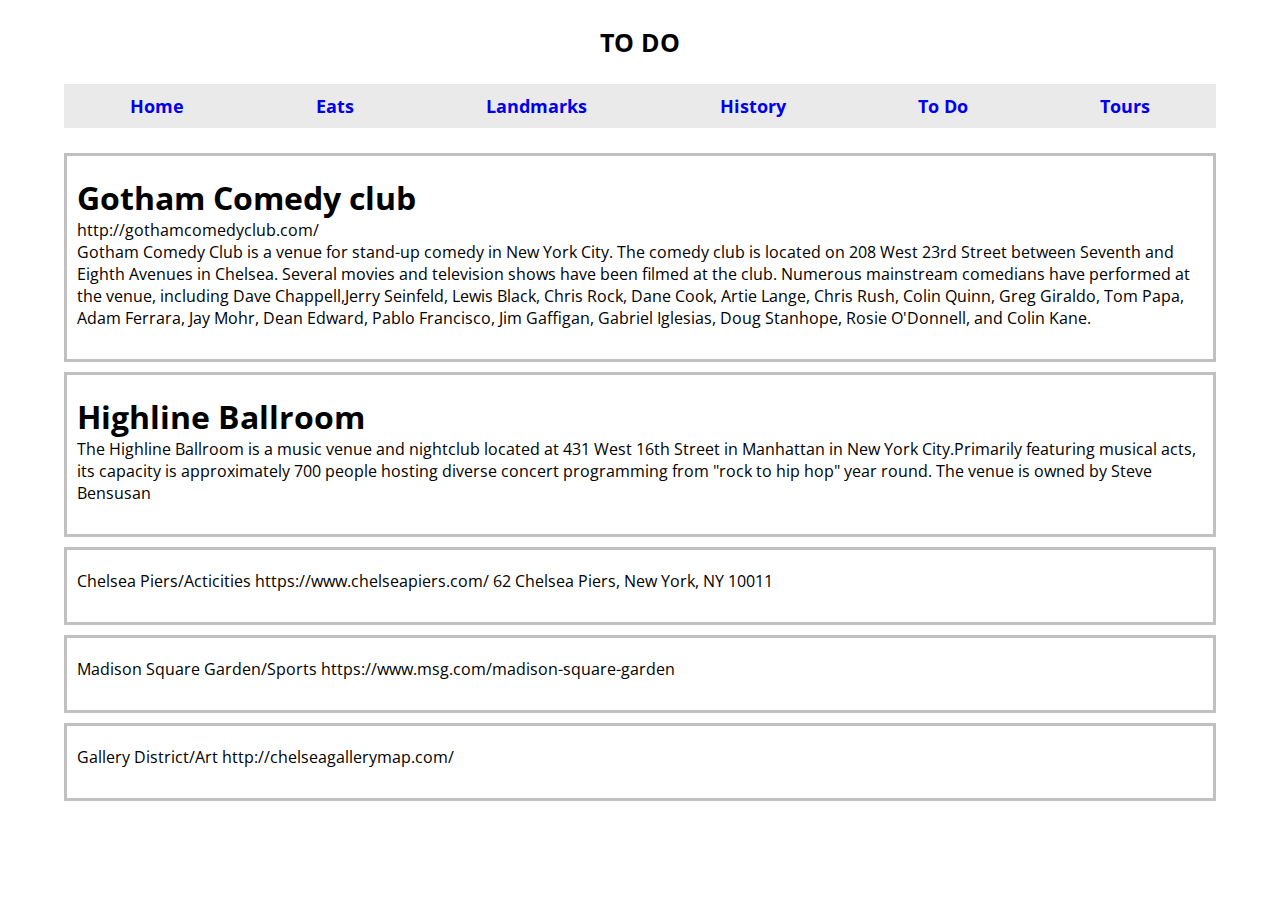
<file: do.html>
<!DOCTYPE html>
<html lang="en">
<head>
    <meta charset="UTF-8">
    <meta name="viewport" content="width=device-width, initial-scale=1.0">
    <meta http-equiv="X-UA-Compatible" content="ie=edge">
    <link rel="stylesheet" href="css/style.css" type="text/css" />
    <link href="https://fonts.googleapis.com/css?family=Open+Sans|Raleway" 
    rel="stylesheet">
    <title>Things to do in Chelsea !!!</title>
</head>

<body>
  <header>TO DO</header> 
  <nav>
        <ul>
        <li><a href="index.html">Home</a></li>
        <li><a href="eat.html">Eats</a></li>
        <li><a href="landmark.html">Landmarks</a></li>
        <li><a href="history.html">History</a></li>
        <li><a href="do.html">To Do</a></li>
        <li><a href="tours.html">Tours</a></li>
       </ul> 
    </nav>
 <section>
    <h1>Gotham Comedy club</h1>
http://gothamcomedyclub.com/
<p>
    Gotham Comedy Club is a venue for stand-up comedy in New York City. The comedy club is located on 208 West 23rd Street between Seventh and Eighth Avenues in Chelsea.
Several movies and television shows have been filmed at the club. Numerous mainstream comedians have performed at the venue, including Dave Chappell,Jerry Seinfeld, Lewis Black, Chris Rock, Dane Cook, Artie Lange, Chris Rush, Colin Quinn, Greg Giraldo, Tom Papa, Adam Ferrara, Jay Mohr, Dean Edward, Pablo Francisco, Jim Gaffigan, Gabriel Iglesias, Doug Stanhope, Rosie O'Donnell, and Colin Kane.
</p>
</section>

<section>
<h1>Highline Ballroom</h1>
<p>The Highline Ballroom is a music venue and nightclub located at 431 West 16th Street in Manhattan in New York City.Primarily featuring musical acts, its capacity is approximately 700 people hosting diverse concert programming from "rock to hip hop" year round.

The venue is owned by Steve Bensusan</p>
</section>

<section>
<p>Chelsea Piers/Acticities
https://www.chelseapiers.com/
62 Chelsea Piers, New York, NY 10011</p>
</section>

<section>
<p>Madison Square Garden/Sports
https://www.msg.com/madison-square-garden</p>
</section>

<section>
<p>Gallery District/Art
http://chelseagallerymap.com/</p>
</section>
</body>
</html>
</file>
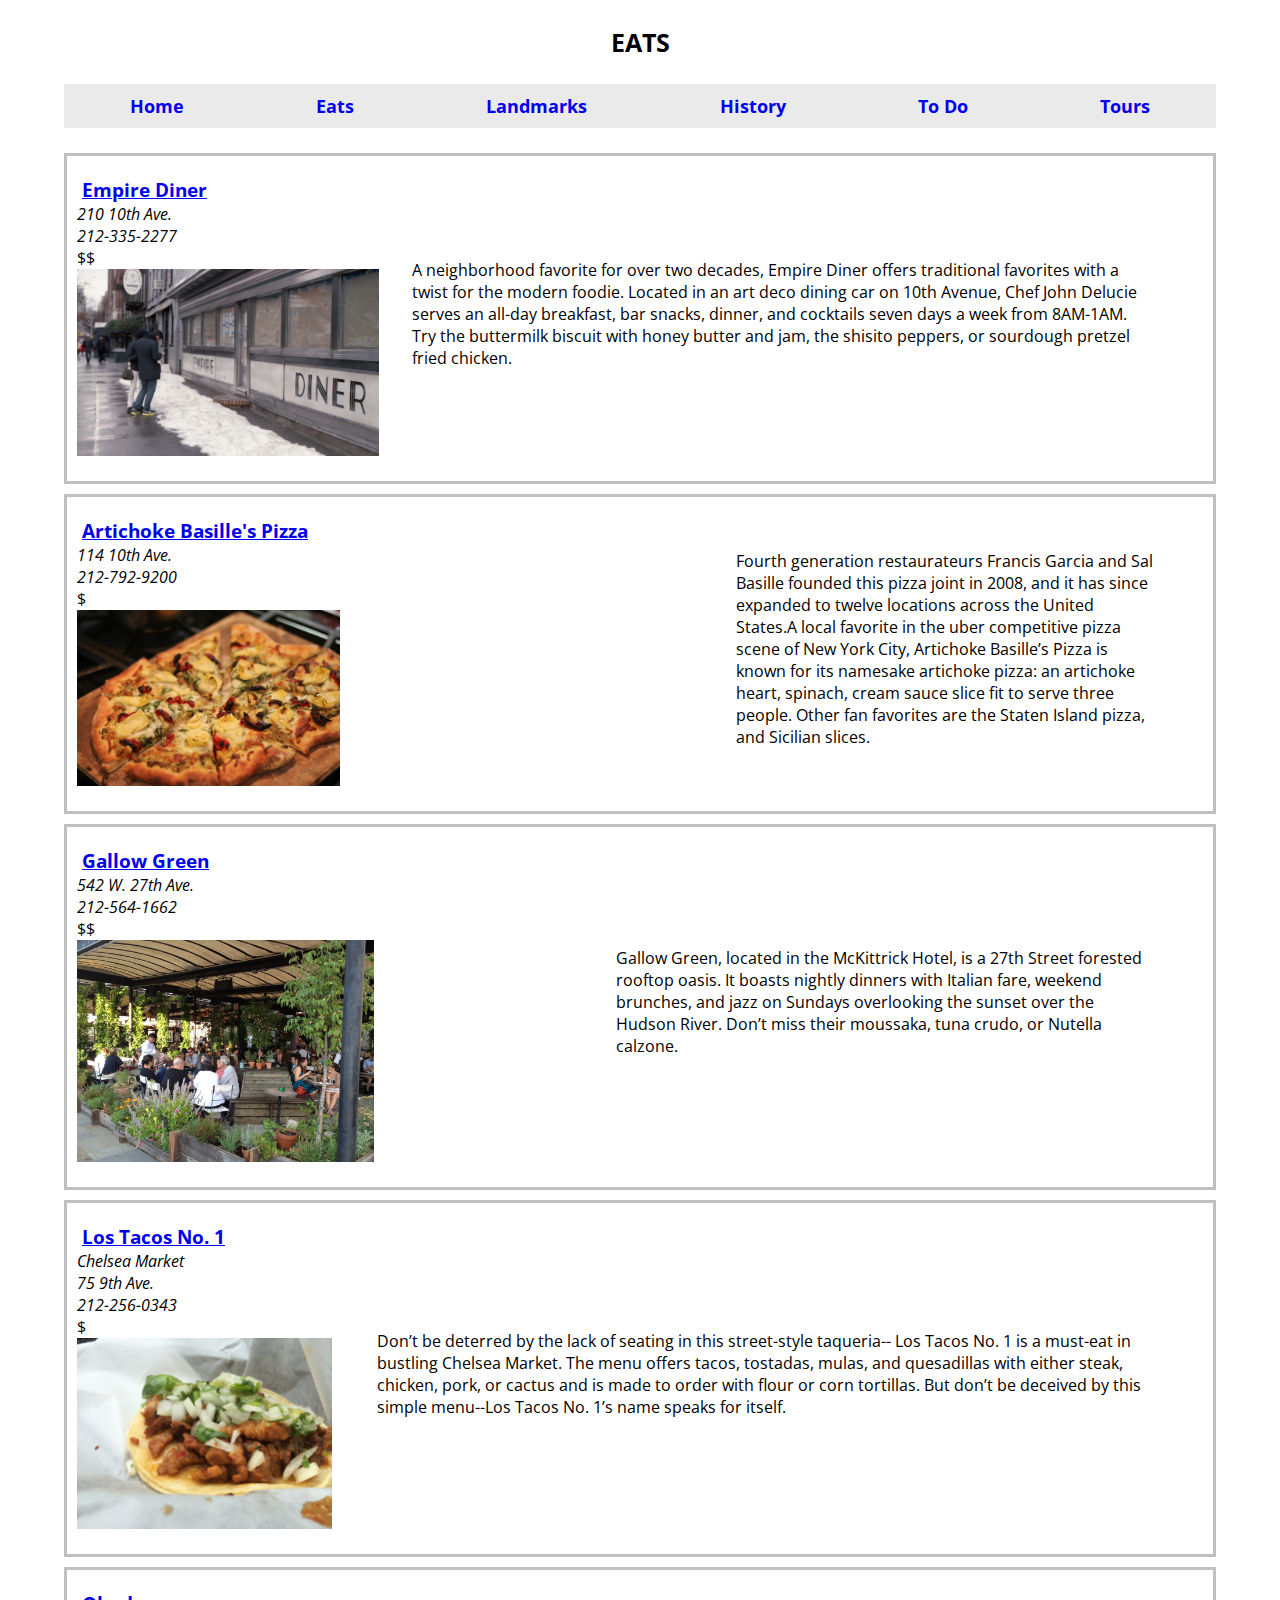
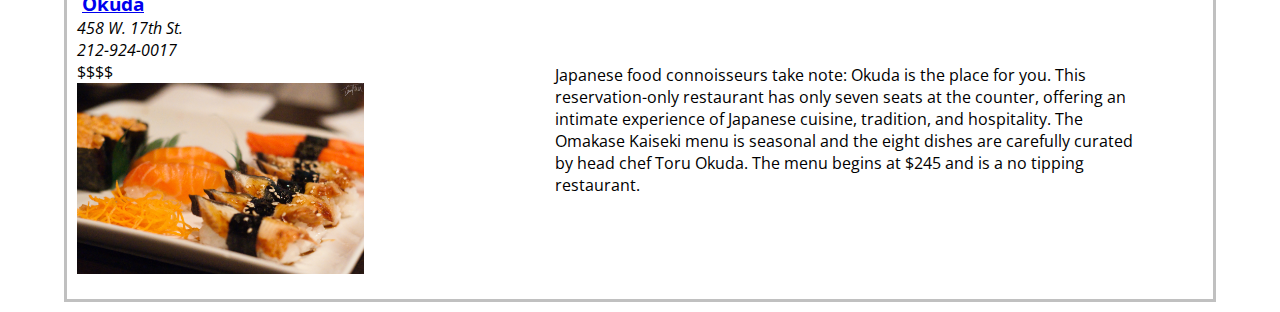
<file: eat.html>
<!DOCTYPE html>
<html lang="en">
<head>
    <meta charset="UTF-8">
    <meta name="viewport" content="width=device-width, initial-scale=1.0">
    <meta http-equiv="X-UA-Compatible" content="ie=edge">
    <link rel="stylesheet" href="css/style.css" type="text/css" />
    <link href="https://fonts.googleapis.com/css?family=Open+Sans|Raleway"
    rel="stylesheet">
    <title>Eat</title>
</head>

<body>

    <header>EATS</header>
 <nav>
        <ul>
        <li><a href="index.html">Home</a></li>
        <li><a href="eat.html">Eats</a></li>
        <li><a href="landmark.html">Landmarks</a></li>
        <li><a href="history.html">History</a></li>
        <li><a href="do.html">To Do</a></li>
        <li><a href="tours.html">Tours</a></li>
       </ul> 
</nav>       
<section class="flex-container">
<div>
<h2><a href="http://www.empire-diner.com" target="_blank"> Empire Diner</a></h2>
<em>210 10th Ave.  <br>
212-335-2277 </em><br>
$$<br>
<a href="https://flic.kr/p/9xTXzN">
<img src="images/eat/empirediner.jpg" alt="empire diner facade" id="imgeat1">
</a>
</div>
<div class="align">
<p>  A neighborhood favorite for over two decades, Empire Diner offers 
traditional favorites with a twist for the modern foodie. 
Located in an art deco dining car on 10th Avenue, 
Chef John Delucie serves an all-day breakfast, bar snacks, dinner, and cocktails
seven days a week from 8AM-1AM. Try the buttermilk biscuit with honey butter 
and jam, the shisito peppers, or sourdough pretzel fried chicken.  </p>
</div>
</section>

<section class="flex-container">
<div> 
<h2><a href="https://artichokepizza.com/" target="_blank"> Artichoke Basille's Pizza</a></h2>
<em>114 10th Ave. <br>
212-792-9200</em><br>
$<br>
<a href="https://flic.kr/p/b6oiGa">
<img src="images/eat/artichoke.jpg" alt="artichoke pizza" id="imgeat2">
</a>
</div>
<div class="align">
<p>Fourth generation restaurateurs Francis Garcia and Sal Basille founded 
this pizza joint in 2008, and it has since expanded to twelve locations across
the United States.A local favorite in the uber competitive pizza scene
of New York City, Artichoke Basille’s Pizza is known for its namesake 
artichoke pizza: an artichoke heart, spinach, cream sauce slice fit to serve 
three people. Other fan favorites are the Staten Island pizza,
and Sicilian slices. </p>
</div>
</section>

<section class="flex-container">
<div>
<h2><a href="https://mckittrickhotel.com/gallow-green/" target="_blank"> Gallow Green</a></h2>
<em>542 W. 27th Ave. <br>
212-564-1662</em><br>
$$<br>
<a href="https://flic.kr/p/cUmKEU">
<img src="images/eat/gallow2.jpg" alt= "leafy restaurant" id="imgeat3" >
</a>
</div>
<div class="align">
<p>Gallow Green, located in the McKittrick Hotel, is a 27th Street forested 
rooftop oasis. It boasts nightly dinners with Italian fare, weekend brunches,
and jazz on Sundays overlooking the sunset over the Hudson River. 
Don’t miss their moussaka, tuna crudo, or Nutella calzone. </p>
</div>
</section>

<section class="flex-container">
<div>
<h2><a href="https://www.lostacos1.com/" target="_blank">Los Tacos No. 1</a></h2>
<em>Chelsea Market <br>
75 9th Ave. <br>
212-256-0343</em><br>
$<br>
<a href="https://flic.kr/p/noyAiK">
<img src="images/eat/taco.jpg" alt="taco image" id="imgeat4">
</a>
</div>
<div class="align">
<p>Don’t be deterred by the lack of seating in this street-style taqueria--
Los Tacos No. 1 is a must-eat in bustling Chelsea Market. 
The menu offers tacos, tostadas, mulas, and quesadillas with either steak, 
chicken, pork, or cactus and is made to order with flour or corn tortillas. 
But don’t be deceived by this simple menu--Los Tacos No. 1’s name speaks for itself. </p>
</div>
</section>

<section class="flex-container">
<div>
<h2><a href="https://www.okuda.nyc/" target="_blank">Okuda</a></h2> 
<em>458 W. 17th St. <br>
212-924-0017</em> <br>
$$$$<br>
<a href="https://flic.kr/p/7yEP9a">
<img src="images/eat/okuda.jpg" alt="sushi photo" id="imgeat5" >
    </a>
</div>    
<div class="align">
<p>Japanese food connoisseurs take note: Okuda is the place for you. 
This reservation-only restaurant has only seven seats at the counter, 
offering an intimate experience of Japanese cuisine, tradition, and hospitality.
The Omakase Kaiseki menu is seasonal and the eight dishes are carefully curated
by head chef Toru Okuda. The menu begins at $245 and is a no tipping restaurant. </p>
</div>
</section>

    
</body>
</html>
</file>
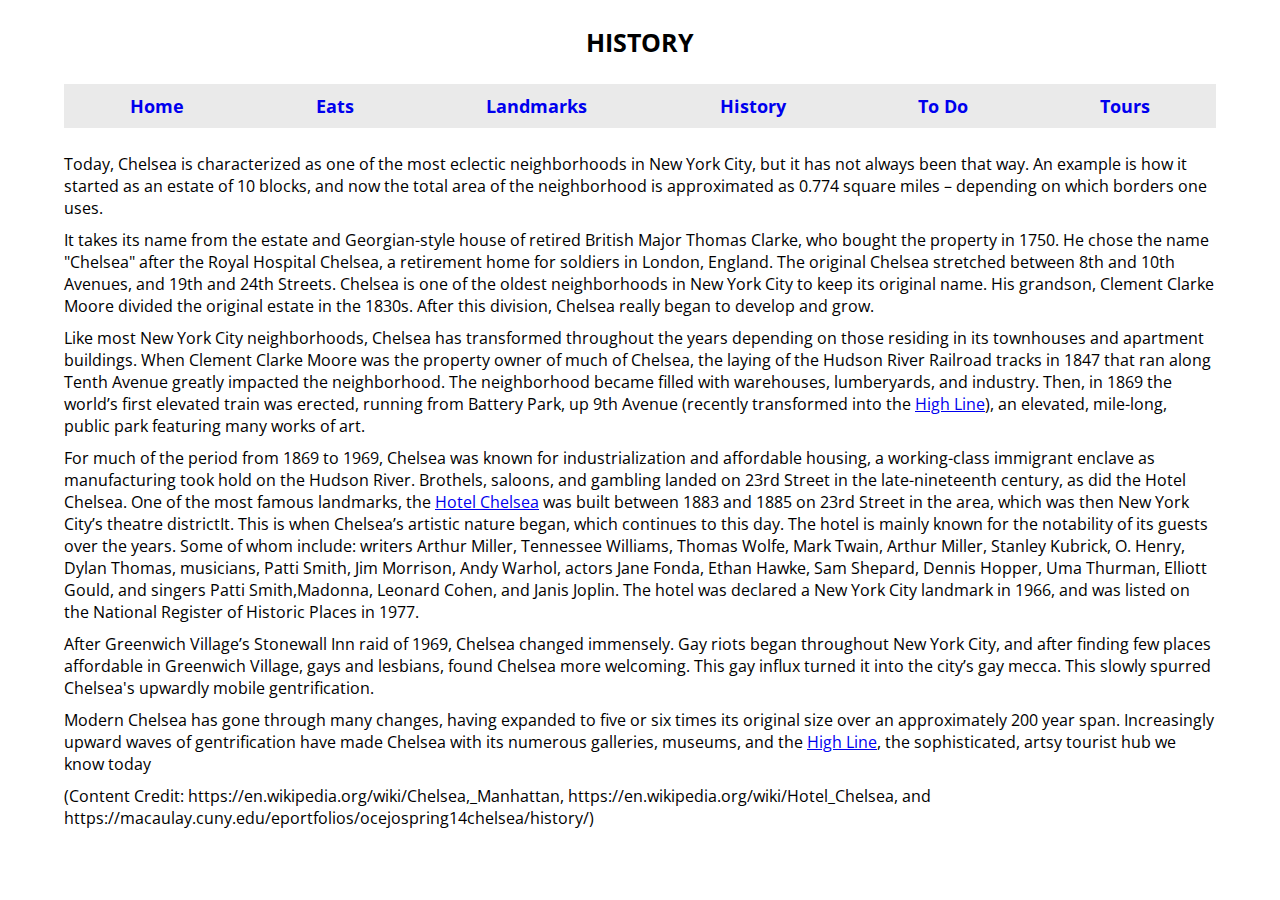
<file: history-original.html>
<!DOCTYPE html>
<html lang="en">
<head>
    <meta charset="UTF-8">
    <meta name="viewport" content="width=device-width, initial-scale=1.0">
    <meta http-equiv="X-UA-Compatible" content="ie=edge">
    <link rel="stylesheet" href="css/style.css">
    <link href="https://fonts.googleapis.com/css?family=Open+Sans|Raleway"
    rel="stylesheet">
    <title>History</title>
</head>

<body>
 
  
  <header>HISTORY</header>  
  <nav>
        <ul>
        <li><a href="index.html">Home</a></li>
        <li><a href="eat.html">Eats</a></li>
        <li><a href="landmark.html">Landmarks</a></li>
        <li><a href="history.html">History</a></li>
        <li><a href="do.html">To Do</a></li>
        <li><a href="tours.html">Tours</a></li>
       </ul> 
    </nav>    
<p>
Today, Chelsea is characterized as one of the most eclectic neighborhoods in New York City, but it 
has not always been that way. An example is how it started as an estate of 10 blocks, and now the 
total area of the neighborhood is approximated as 0.774 square miles – depending on which borders
one uses.
</p> 

<p>
It takes its name from the estate and Georgian-style house of retired British Major Thomas Clarke, who bought
the property in 1750. He chose the name "Chelsea" after the Royal Hospital Chelsea, a retirement 
home for soldiers in London, England. The original Chelsea stretched between 8th and 10th Avenues, 
and 19th and 24th Streets. Chelsea is one of the oldest neighborhoods in New York City to keep its 
original name. His grandson, Clement Clarke Moore divided the original estate in the 1830s. After 
this division, Chelsea really began to develop and grow.
</p>

<p>
Like most New York City neighborhoods, Chelsea has transformed throughout the years 
depending on those residing in its townhouses and apartment buildings. When Clement Clarke Moore 
was the property owner of much of Chelsea, the laying of the Hudson River Railroad tracks in 1847
that ran along Tenth Avenue greatly impacted the neighborhood. The neighborhood became filled with
warehouses, lumberyards, and industry. Then, in 1869 the world’s first elevated train was erected, 
running from Battery Park, up 9th Avenue (recently transformed into the <a href="https://www.thehighline.org/visit/" target="_blank">
High Line</a>), an elevated, mile-long, public park featuring many works of art. 
</p>

<p>
For much of the period from 1869 to 1969, Chelsea was known for industrialization and affordable housing, a 
working-class immigrant enclave as manufacturing took hold on the Hudson River. Brothels, 
saloons, and gambling landed on 23rd Street in the late-nineteenth century, as did the Hotel Chelsea.
One of the most famous landmarks, the <a href="https://en.wikipedia.org/wiki/Hotel_Chelsea" target="_blank">
Hotel Chelsea</a> was built between 1883 and 1885 on 23rd Street in the area, which was then New York City’s theatre
districtIt. This is when Chelsea’s artistic nature began, which continues to this day. The hotel is mainly known for
the notability of its  guests over the years. Some of whom include: writers Arthur Miller, Tennessee Williams, 
Thomas Wolfe, Mark Twain, Arthur Miller, Stanley Kubrick, O. Henry, Dylan Thomas, musicians, Patti Smith, Jim 
Morrison, Andy Warhol, actors Jane Fonda, Ethan Hawke, Sam Shepard, Dennis Hopper, Uma Thurman, Elliott Gould, and 
singers Patti Smith,Madonna, Leonard Cohen, and Janis Joplin. The hotel was declared a New York City landmark in 
1966, and was listed on the National Register of Historic Places in 1977. 
</p>

<p>
After Greenwich Village’s Stonewall Inn raid of 1969, Chelsea changed immensely. Gay riots began throughout New York City, and 
after finding few places affordable in Greenwich Village, gays and lesbians, found Chelsea more welcoming. This gay influx turned
it into the city’s gay mecca. This slowly spurred Chelsea's upwardly mobile gentrification. 
</p>

<p>
Modern Chelsea has gone through many changes, having expanded to five or six times its original size over an
approximately 200 year span. Increasingly upward waves of gentrification have made Chelsea with its 
numerous galleries, museums, and the <a href="https://www.thehighline.org/visit/" target="_blank">High Line</a>, 
the sophisticated, artsy tourist hub we know today
</p>

<p>
<!--This should be in a smaller font-->
(Content Credit: https://en.wikipedia.org/wiki/Chelsea,_Manhattan, https://en.wikipedia.org/wiki/Hotel_Chelsea, and 
https://macaulay.cuny.edu/eportfolios/ocejospring14chelsea/history/)
</p>
 
</body>

</html><p
</file>
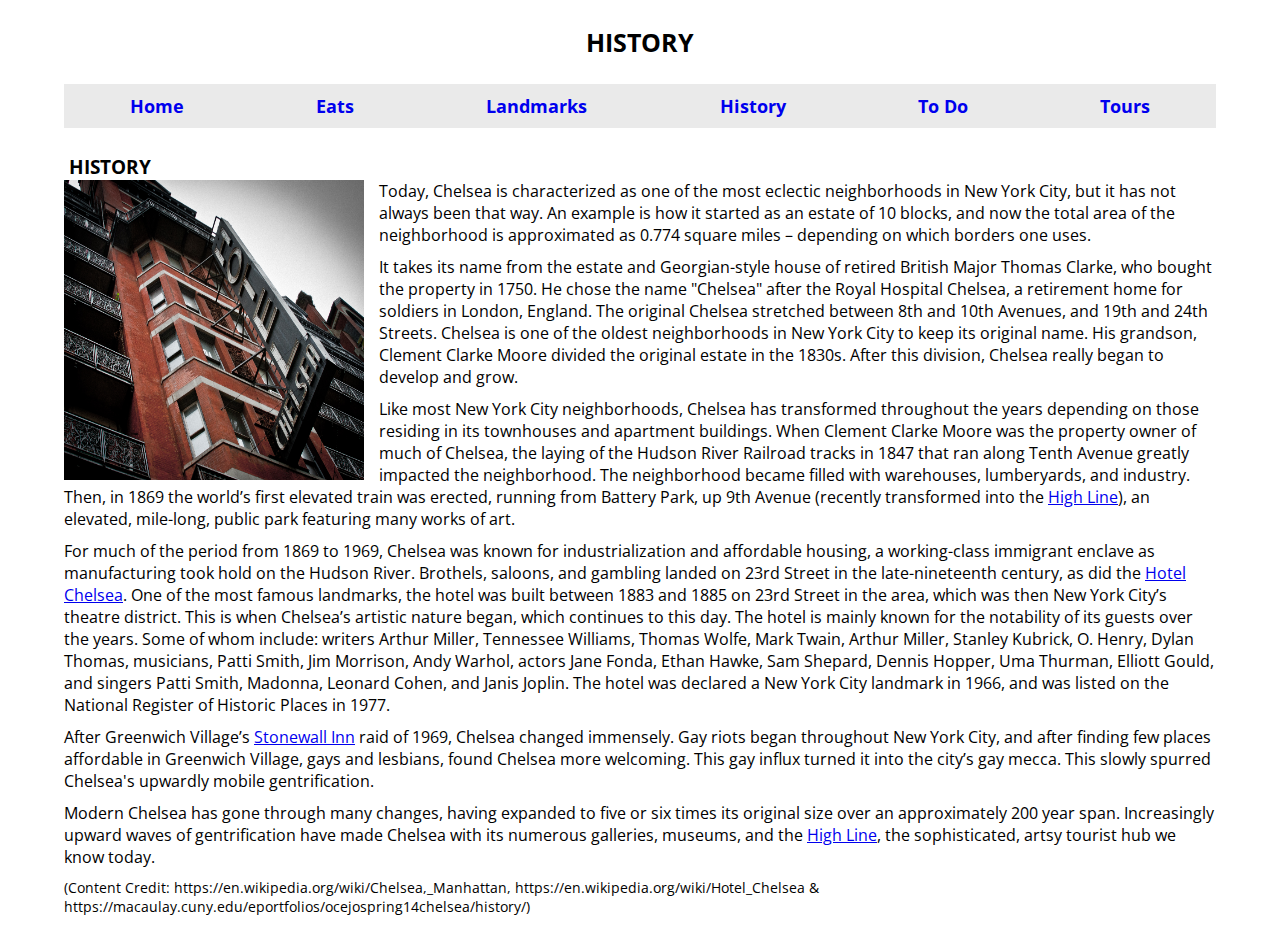
<file: history.html>
<!DOCTYPE html>
<html lang="en">
<head>
    <meta charset="UTF-8">
    <meta name="viewport" content="width=device-width, initial-scale=1.0">
    <meta http-equiv="X-UA-Compatible" content="ie=edge">
    <link rel="stylesheet" href="css/style.css">
    <link href="https://fonts.googleapis.com/css?family=Open+Sans|Raleway"
    rel="stylesheet">
    <title>History</title>
    <!--Harolyn added this so that the text would wrap around the photo because this page is mostly text.-->
    
</head>

<body>
    <header>HISTORY</header>
    <nav>
        <ul>
        <li><a href="index.html">Home</a></li>
        <li><a href="eat.html">Eats</a></li>
        <li><a href="landmark.html">Landmarks</a></li>
        <li><a href="history.html">History</a></li>
        <li><a href="do.html">To Do</a></li>
        <li><a href="tours.html">Tours</a></li>
       </ul> 
    </nav>
 
    <!--Need to add images-->
    
        <div>
        <h2>HISTORY</h2>   
        <p><img src="images/history/chelseahotel1.jpg" 
        alt="Hotel Chelsea" style="width:300px;height:300px;margin-right:15px;"
        id="imghist">

        Today, Chelsea is characterized as one of the most eclectic neighborhoods in New York City, but it 
        has not always been that way. An example is how it started as an estate of 10 blocks, and now the 
        total area of the neighborhood is approximated as 0.774 square miles – depending on which borders
        one uses.
        </p> 

        <p>
        It takes its name from the estate and Georgian-style house of retired British Major Thomas Clarke, who bought
        the property in 1750. He chose the name "Chelsea" after the Royal Hospital Chelsea, a retirement 
        home for soldiers in London, England. The original Chelsea stretched between 8th and 10th Avenues, 
        and 19th and 24th Streets. Chelsea is one of the oldest neighborhoods in New York City to keep its 
        original name. His grandson, Clement Clarke Moore divided the original estate in the 1830s. After 
        this division, Chelsea really began to develop and grow.
        </p>

        <p>
        Like most New York City neighborhoods, Chelsea has transformed throughout the years 
        depending on those residing in its townhouses and apartment buildings. When Clement Clarke Moore 
        was the property owner of much of Chelsea, the laying of the Hudson River Railroad tracks in 1847
        that ran along Tenth Avenue greatly impacted the neighborhood. The neighborhood became filled with
        warehouses, lumberyards, and industry. Then, in 1869 the world’s first elevated train was erected, 
        running from Battery Park, up 9th Avenue (recently transformed into the <a href="https://www.thehighline.org/visit/" target="_blank">
        High Line</a>), an elevated, mile-long, public park featuring many works of art. 
        </p>
        
        <p>
        For much of the period from 1869 to 1969, Chelsea was known for industrialization and affordable housing, a 
        working-class immigrant enclave as manufacturing took hold on the Hudson River. Brothels, 
        saloons, and gambling landed on 23rd Street in the late-nineteenth century, as did the  <a href="https://en.wikipedia.org/wiki/Hotel_Chelsea" target="_blank">
        Hotel Chelsea</a>.
        One of the most famous landmarks, the hotel was built between 1883 and 1885 on 23rd Street in the area, which was then New York City’s theatre
        district. This is when Chelsea’s artistic nature began, which continues to this day. The hotel is mainly known for
        the notability of its  guests over the years. Some of whom include: writers Arthur Miller, Tennessee Williams, 
        Thomas Wolfe, Mark Twain, Arthur Miller, Stanley Kubrick, O. Henry, Dylan Thomas, musicians, Patti Smith, Jim 
        Morrison, Andy Warhol, actors Jane Fonda, Ethan Hawke, Sam Shepard, Dennis Hopper, Uma Thurman, Elliott Gould, and 
        singers Patti Smith, Madonna, Leonard Cohen, and Janis Joplin. The hotel was declared a New York City landmark in 
        1966, and was listed on the National Register of Historic Places in 1977. 
        </p>

        <p>
        After Greenwich Village’s <a href="https://thestonewallinnnyc.com/" target="blank">Stonewall Inn</a> raid of 1969, Chelsea changed immensely. Gay riots began throughout New York City, and 
        after finding few places affordable in Greenwich Village, gays and lesbians, found Chelsea more welcoming. This gay influx turned
        it into the city’s gay mecca. This slowly spurred Chelsea's upwardly mobile gentrification. 
        </p>
        
        <p>
        Modern Chelsea has gone through many changes, having expanded to five or six times its original size over an
        approximately 200 year span. Increasingly upward waves of gentrification have made Chelsea with its 
        numerous galleries, museums, and the <a href="https://www.thehighline.org/visit/" target="_blank">High Line</a>, 
        the sophisticated, artsy tourist hub we know today.
        </p>
        
        <p class="contentcredit">
        <!--This should be in a smaller font-->
        (Content Credit: https://en.wikipedia.org/wiki/Chelsea,_Manhattan, https://en.wikipedia.org/wiki/Hotel_Chelsea & 
        https://macaulay.cuny.edu/eportfolios/ocejospring14chelsea/history/)
        </p>
        
        </div>
       
    
</body>
</html>
</file>
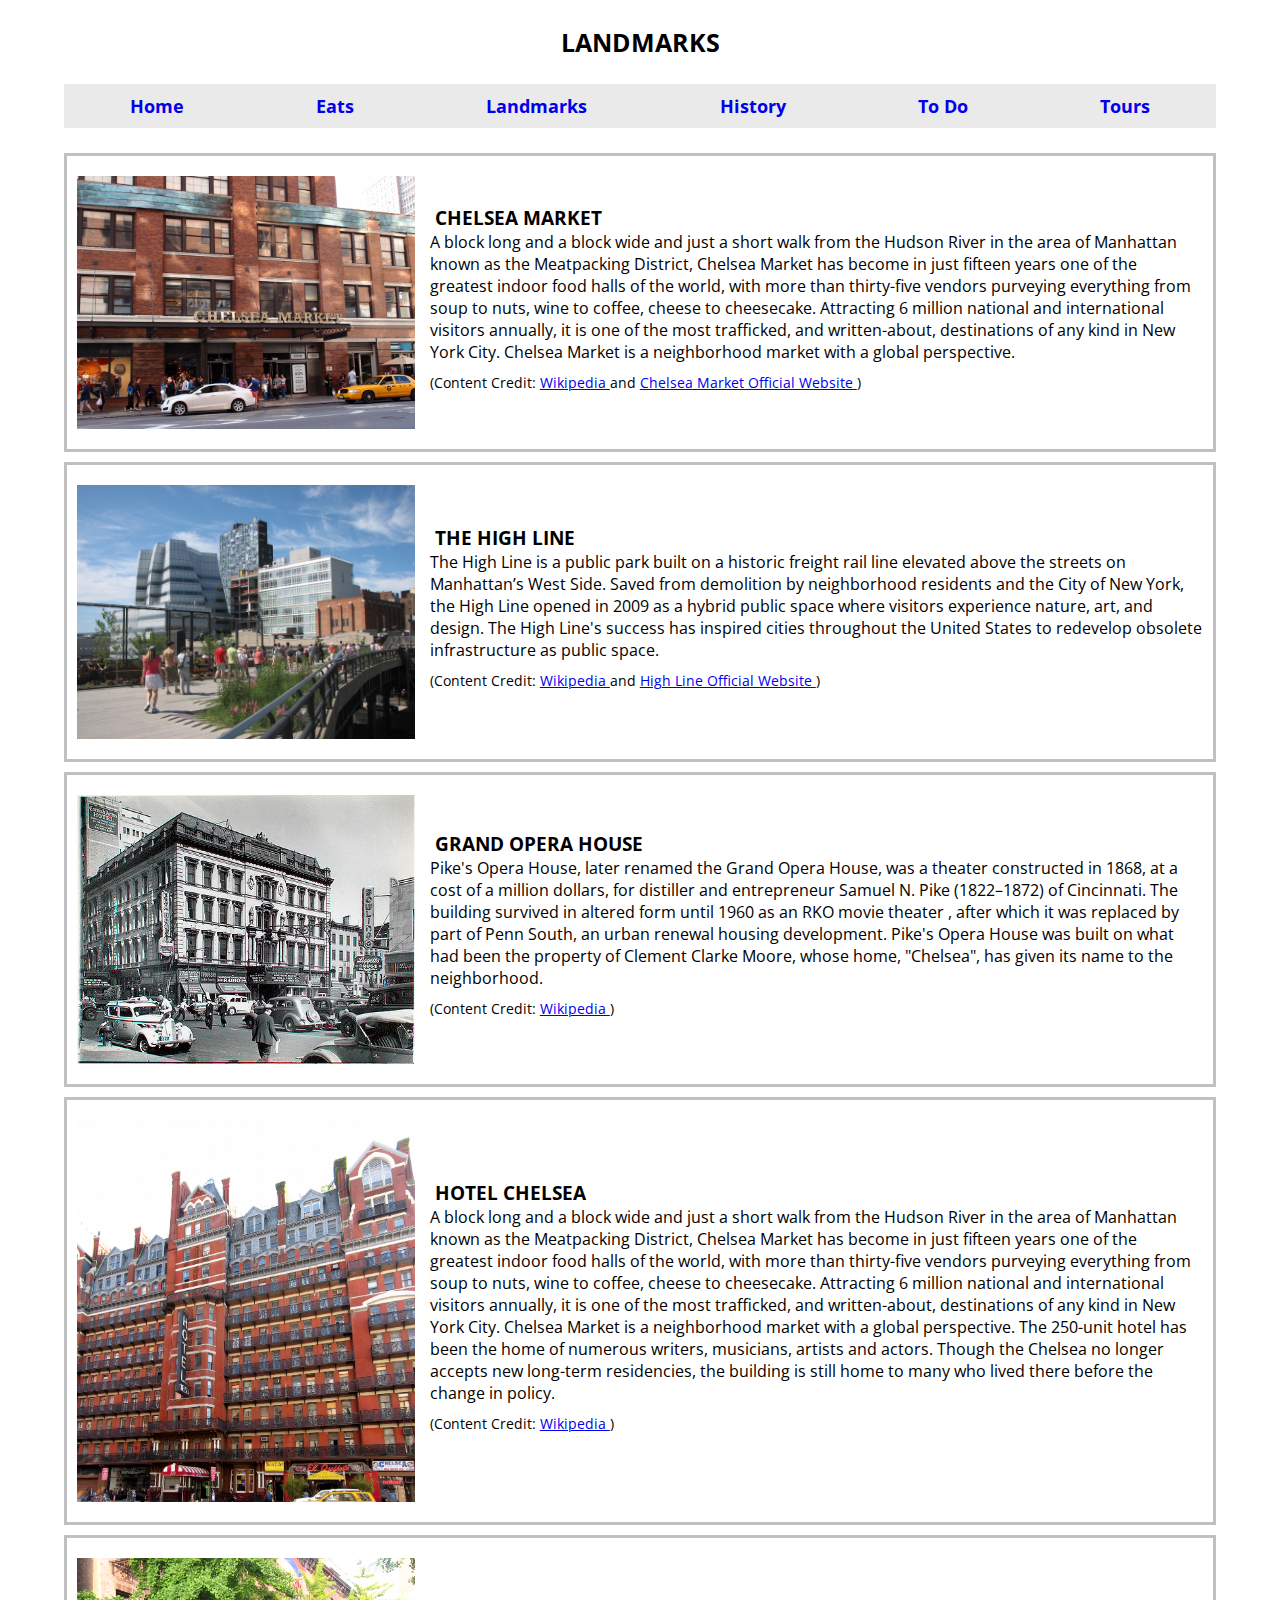
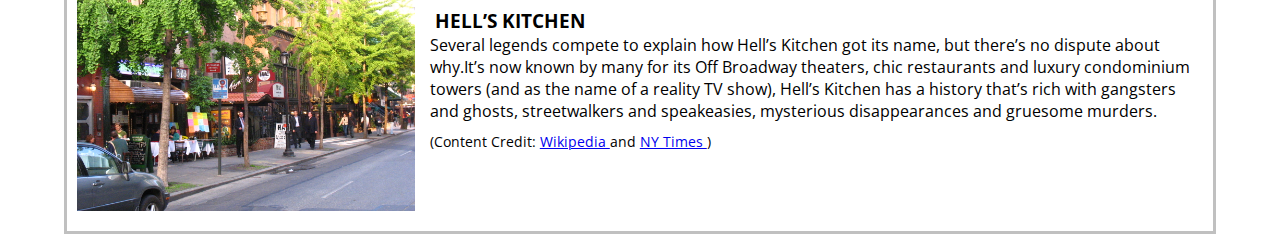
<file: landmark.html>
<!DOCTYPE html>
<html lang="en">
<head>
    <meta charset="UTF-8">
    <meta name="viewport" content="width=device-width, initial-scale=1.0">
    <meta http-equiv="X-UA-Compatible" content="ie=edge">
    <link rel="stylesheet" href="css/style.css">
    <link href="https://fonts.googleapis.com/css?family=Open+Sans|Raleway"
    rel="stylesheet">
    <title>Landmark</title>
</head>

<body>
    
    
    <header>LANDMARKS</header>
    <nav>
        <ul>
        <li><a href="index.html">Home</a></li>
        <li><a href="eat.html">Eats</a></li>
        <li><a href="landmark.html">Landmarks</a></li>
        <li><a href="history.html">History</a></li>
        <li><a href="do.html">To Do</a></li>
        <li><a href="tours.html">Tours</a></li>
       </ul> 
    </nav>
 
    <!--Need to add links to each Landmark-->
    
    
    <!--Landmark 1-->
    
        
        <section class="flex-container">
        <img src="images/landmark images/chelseamarket-one.jpg" 
        alt="Chelsea Market Image">
        <div>
        <h2>CHELSEA MARKET</h2>   
        <p> A block long and a block wide and just a short walk from the Hudson
        River in the area of Manhattan known as the Meatpacking District, 
        Chelsea Market has become in just fifteen years one of the greatest 
        indoor food halls of the world, with more than thirty-five vendors 
        purveying everything from soup to nuts, wine to coffee, cheese to 
        cheesecake. 
        Attracting 6 million national and international visitors annually, 
        it is one of the most trafficked, and written-about, destinations of 
        any kind in New York City. Chelsea Market is a neighborhood market 
        with a global perspective.
        </p>
        <p class="contentcredit">
        (Content Credit: 
        <a href= "https://en.wikipedia.org/wiki/Chelsea_Market" target="_blank"> 
        Wikipedia </a> 
        and 
        <a href= "http://chelseamarket.com" target="_blank"> 
        Chelsea Market Official Website </a> 
        )
        
        
        </p>
        
        </div>
        <!-- Content Credit: https://en.wikipedia.org/wiki/Chelsea_Market 
        http://chelseamarket.com/-->
       </section> 
    
    
    
    <!--Landmark 2-->
    
        <section class="flex-container">
        <img src="images/landmark images/highline-one.jpg"
        alt="The High Line Image">
        <div>
        <h2>THE HIGH LINE</h2>    
        <p>The High Line is a public park built on a historic freight rail line
        elevated above the streets on Manhattan’s West Side. 
        Saved from demolition by neighborhood residents and the City of 
        New York, the High Line opened in 2009 as a hybrid public space
        where visitors experience nature, art, and design. The High Line's 
        success has inspired cities throughout the United States to redevelop 
        obsolete infrastructure as public space. 
        </p>
        
        <p class="contentcredit">
        (Content Credit: 
        <a href= "https://en.wikipedia.org/wiki/High_Line" target="_blank"> 
        Wikipedia </a> 
        and 
        <a href= "https://www.thehighline.org" target="_blank"> 
        High Line Official Website </a> 
        )
        </p>
        

        
        </div>
        <!-- Content Credit: https://www.thehighline.org/ 
        https://en.wikipedia.org/wiki/High_Line-->
      </section>  
    
    
    <!--Landmark 3-->
    
        
        <section class="flex-container">
        <img src="images/landmark images/operahouse-one.jpg" alt="Opera House Image">
        <div>
         <h2>GRAND OPERA HOUSE</h2>   
        <p>Pike's Opera House, later renamed the Grand Opera House, was a 
        theater constructed in 1868, at a cost of a million dollars, for 
        distiller and entrepreneur Samuel N. Pike (1822–1872) of Cincinnati. 
        The building survived in altered form until 1960 as an RKO movie theater
        , after which it was replaced by part of Penn South, an urban renewal 
        housing development.
        Pike's Opera House was built on what had been the property of Clement 
        Clarke Moore, whose home, "Chelsea", has given its name to the 
        neighborhood. 
        </p>
        
        <p class="contentcredit">
        (Content Credit: 
        <a href= "https://en.wikipedia.org/wiki/Grand_Opera_House_(Manhattan)" target="_blank"> 
        Wikipedia </a> 
        )
        </p>
        </div>
        <!--Content Credit: https://en.wikipedia.org/wiki/Grand_Opera_House_(Manhattan)-->
     </section>   
    
    
    
    <!--Landmark 4 Need to review img is not sizing per instructions on style.css
    all other images in this page are following the sizing instructions-->
    
        
        <section class="flex-container">
        <img src="images/landmark images/chelseahotel-one.jpg" alt="Hotel Chelsea Image">
        <div>
        <h2>HOTEL CHELSEA</h2>    
        <p>A block long and a block wide and just a short walk from the Hudson 
        River in the area of Manhattan known as the Meatpacking District, 
        Chelsea Market has become in just fifteen years one of the greatest 
        indoor food halls of the world, with more than thirty-five vendors 
        purveying everything from soup to nuts, wine to coffee, cheese to 
        cheesecake. 
        Attracting 6 million national and international visitors annually, 
        it is one of the most trafficked, and written-about, destinations of 
        any kind in New York City. 
        Chelsea Market is a neighborhood market with a global perspective.
        The 250-unit hotel has been the home of numerous writers, musicians,
        artists and actors. Though the Chelsea no longer accepts new long-term 
        residencies, the building is still home to many who lived 
        there before the change in policy.
        </p>
        <p class="contentcredit">
        (Content Credit: 
        <a href= "https://en.wikipedia.org/wiki/Hotel_Chelsea" target="_blank"> 
        Wikipedia </a>)
        </p>
        </div>
        <!--Content Credit: https://en.wikipedia.org/wiki/Hotel_Chelsea-->
     </section>
    
    
    
    <!--Landmark 5-->
    
        
        <section class="flex-container">
        <img src="images/landmark images/hellskitchen-one.jpg"
        alt="Hells Kitchen Image">
        <div>
         <h2>HELL’S KITCHEN</h2>   
        <p> Several legends compete to explain how Hell’s Kitchen got its name,
        but there’s no dispute about why.It’s now known by many for its 
        Off Broadway theaters, chic restaurants and luxury condominium 
        towers (and as the name of a reality TV show), Hell’s Kitchen has a
        history that’s rich with gangsters and ghosts, streetwalkers and
        speakeasies, mysterious disappearances and gruesome murders.
        </p>
        
        <p class="contentcredit">
        (Content Credit: 
        <a href= "https://en.wikipedia.org/wiki/Hell%27s_Kitchen,_Manhattan" target="_blank"> 
        Wikipedia </a> 
        and 
        <a href= "https://www.nytimes.com/2007/08/17/arts/17hell.html" target="_blank"> 
        NY Times </a> 
        )   
        </p>
        </div>
        <!--Content Credit: https://en.wikipedia.org/wiki/Hell%27s_Kitchen,
        _Manhattan and https://www.nytimes.com/2007/08/17/arts/17hell.html-->
        
      </section>  
   
    
    
</body>
</html>
</file>
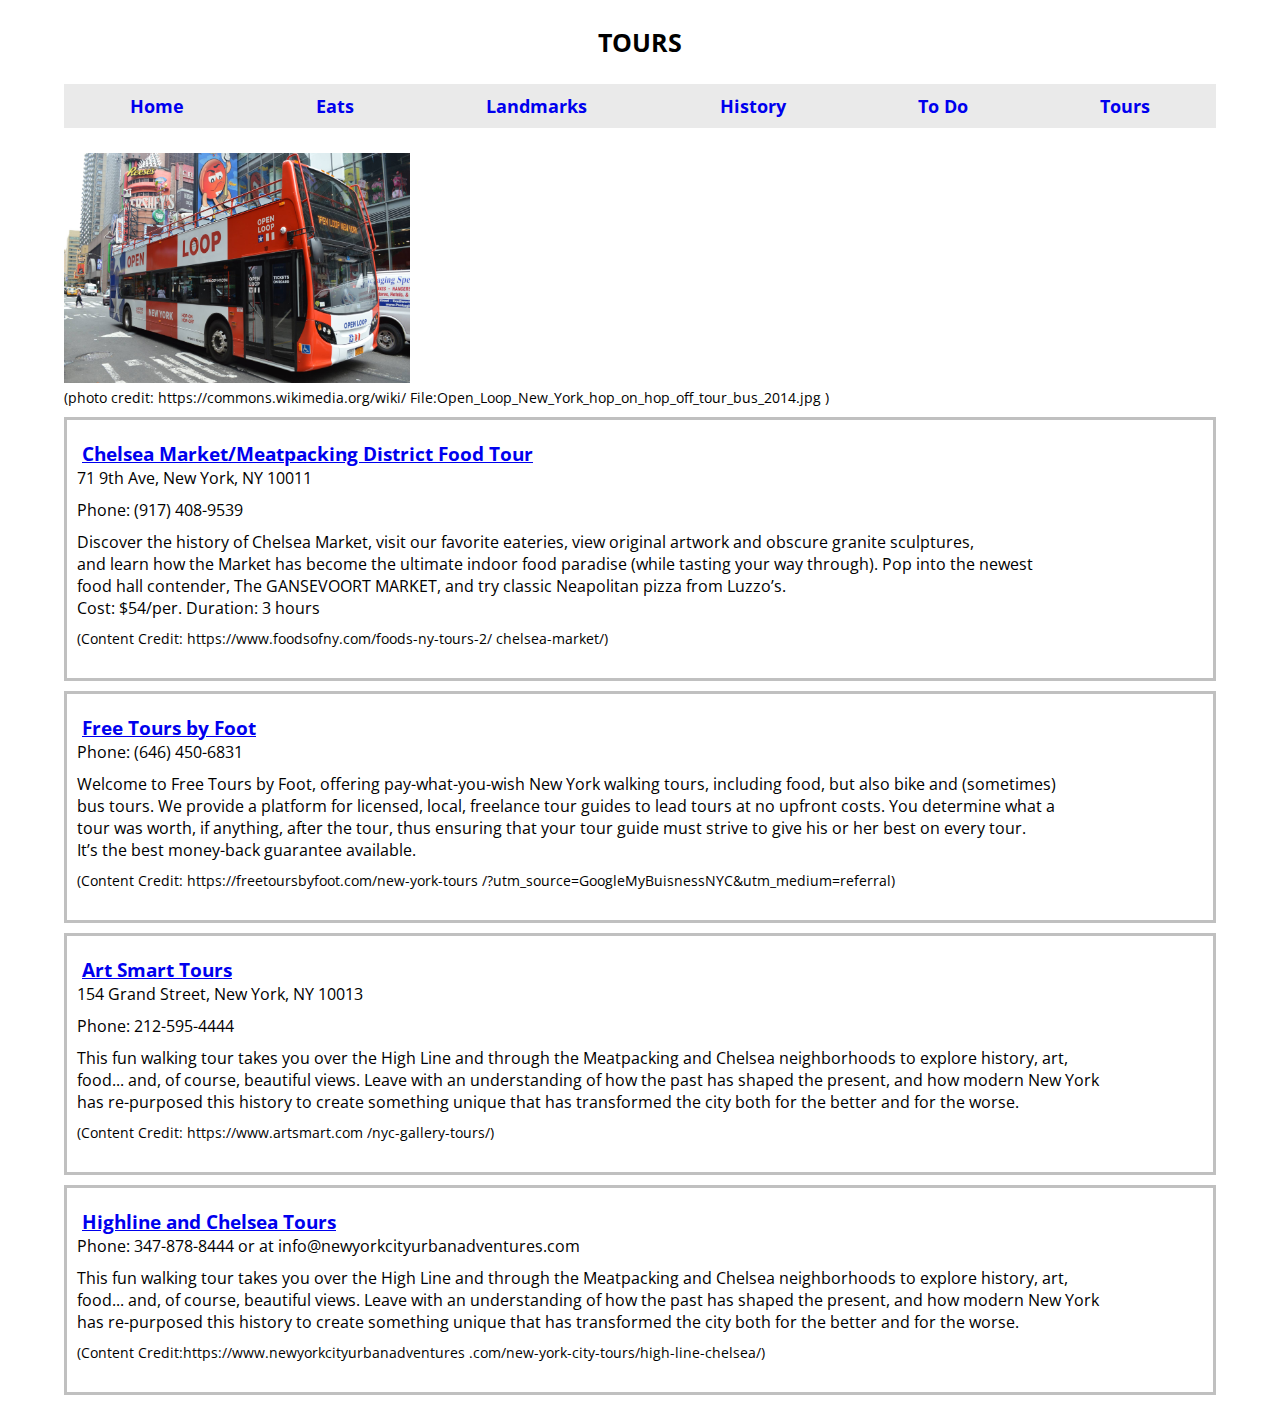
<file: tours.html>
<!DOCTYPE html>
<html lang="en">
<head>
    <meta charset="UTF-8">
    <meta name="viewport" content="width=device-width, initial-scale=1.0">
    <meta http-equiv="X-UA-Compatible" content="ie=edge">
    <link rel="stylesheet" href="css/style.css" type="text/css" />
    <link href="https://fonts.googleapis.com/css?family=Open+Sans|Raleway" rel="stylesheet">
    <title>Tour Companies</title>
</head>
<body>
    <header>TOURS</header>
    <nav>
        <ul>
        <li><a href="index.html">Home</a></li>
        <li><a href="eat.html">Eats</a></li>
        <li><a href="landmark.html">Landmarks</a></li>
        <li><a href="history.html">History</a></li>
        <li><a href="do.html">To Do</a></li>
        <li><a href="tours.html">Tours</a></li>
       </ul> 
    </nav>  
    
     <img src="images/tours/tourbus.jpg" 
        alt="nyc tour bus images">
        <p class="contentcredit">
            (photo credit: https://commons.wikimedia.org/wiki/
            File:Open_Loop_New_York_hop_on_hop_off_tour_bus_2014.jpg )
        </p>
    
    
    <section class="flex-container">   
    <div>
   <h2><a href="https://www.foodsofny.com/foods-ny-tours-2/chelsea-market/" 
     target="_blank">Chelsea Market/Meatpacking District Food Tour</a></h2>
    <p>71 9th Ave, New York, NY 10011</p>
    <p>Phone: (917) 408-9539</p>
    <p>Discover the history of Chelsea Market, visit our favorite eateries, 
    view original artwork and obscure granite sculptures, <br> 
    and learn how the Market has become the ultimate indoor food paradise 
    (while tasting your way through). Pop into the newest <br>
    food hall contender, The GANSEVOORT MARKET, and try classic Neapolitan pizza from Luzzo’s.
    <br>Cost: $54/per. Duration: 3 hours <br></p>
    <p class="contentcredit">(Content Credit: https://www.foodsofny.com/foods-ny-tours-2/
    chelsea-market/)</p>
     </div>   
    </section>
  
    <section class="flex-container">
        <div>
         <h2><a href="https://freetoursbyfoot.com/new-york-tours/?utm_source=Google
     MyBuisnessNYC&utm_medium=referral" target="_blank">Free Tours by Foot</a></h2>
    <p>Phone: (646) 450-6831</p>
    <p>Welcome to Free Tours by Foot, offering pay-what-you-wish New York 
    walking tours, including food, but also bike and (sometimes) <br> 
    bus tours. We provide a platform for licensed, local, freelance tour guides 
    to lead tours at no upfront costs. You determine what a <br> 
    tour was worth, if anything, after the tour, thus ensuring that your tour 
    guide must strive to give his or her best on every tour.  <br> 
    It’s the best money-back guarantee available. <br></p>
    <p class="contentcredit">(Content Credit: https://freetoursbyfoot.com/new-york-tours
    /?utm_source=GoogleMyBuisnessNYC&utm_medium=referral)</p>
    </div>
     </section>
     
       <section class="flex-container">
           <div>
          <h2><a href="https://www.artsmart.com/nyc-gallery-tours/" 
           target="_blank">Art Smart Tours</a></h2>
    <p>154 Grand Street, New York, NY 10013</p>
    <p>Phone: 212-595-4444</p>
    <p>This fun walking tour takes you over the High Line and through the 
    Meatpacking and Chelsea neighborhoods to explore history, art, <br>
    food... and, of course, beautiful views. Leave with an understanding of how 
    the past has shaped the present, and how modern New York <br>
    has re-purposed this history to create something unique that has transformed
    the city both for the better and for the worse.<br></p>
    <p class="contentcredit">(Content Credit: https://www.artsmart.com
    /nyc-gallery-tours/)
    </p>
    </div>
 </section>
    
    <section class="flex-container">
        <div>
           <h2><a href="https://www.newyorkcityurbanadventures.com/
    new-york-city-tours/high-line-chelsea/" target="_blank">Highline and 
    Chelsea Tours</a></h2>
    <p>Phone: 347-878-8444 or at info@newyorkcityurbanadventures.com</p>
    <p>This fun walking tour takes you over the High Line and through the 
    Meatpacking and Chelsea neighborhoods to explore history, art, <br>
    food... and, of course, beautiful views. Leave with an understanding of how 
    the past has shaped the present, and how modern New York <br>
    has re-purposed this history to create something unique that has transformed
    the city both for the better and for the worse.<br>
    </p>
    <p class="contentcredit">(Content Credit:https://www.newyorkcityurbanadventures
    .com/new-york-city-tours/high-line-chelsea/)</p>
  </div>
 </section>
 
</body>

</html>
</file>
<file: css/style.css>
/*CSS reset*/
/*Need to add id to complete project-DONE*/

* {
    margin:0;
    padding:0;
    /*box-sizing:border-box;*/
    /*font-size: 16px; move to html*/
}
    
/*started to establish styling for the pages in the website with the Exception
of the HomePage file which is file: style-jk.css. 
I have been using the Landmark page as "the test"to view the style updates
Lynne 
*/


html{font-family:
    'Open Sans',"Book Antiqua",Palatino sans-serif;
     font-size: 16px;

}

body{width:90vw;
     margin:0 auto;
}

header,nav,h2{font-family:'Raleway',Georgia,"Times New Roman" sans-serif;


} 



header{text-align:center;
       padding:20px 15px;
       font-weight: bold;
       font-size: 25px;
       margin:5px 0px;
       
}

/*suggestion:style in Home Page nav bar and Nav bar in other 
web pages should align*/
nav ul {
    list-style-type: none;
    margin-bottom:25px;
    padding: 10px 0;
    background-color: #EAEAEA; 
    display:flex;
    justify-content:space-around;
    /*height: 30px;*/
    }  


 /*background-color: #EAEAEA; This is light gray color for the nav background */
  


nav li a:link {
    text-decoration:none;
    font-size: 18px;
    font-weight: bold;
      
}



nav li a:visited {
    color: #82D173;
    
}


nav li a:hover {
        color: #ffffff;
        background-color:#FFCF56;
        
}


section {
    
        margin-bottom: 10px;
        border:3px #C0C0C0 solid;
        padding:20px 10px;
        /*background-color:rgba(234, 234, 234, .50);*/
        /*#EAEAEA; because there are so many different colors in Website and in 
        each page within the website-might be best to keep the 
        background color no color*/

}


img{
    height: 30%;
    width: 30%;
    margin-right:15px;

}






.flex-container{display:flex;
                align-items:center;
                

}

  



h2{font-size: 1.2rem;
    padding-left:5px;

}


        
        
       
p{margin-bottom: 10px;


}




.contentcredit{
    font-size: .85rem;
}


/*Direction for sections in the Eat Page*/
.align{display:flex;
        flex-direction:column;
        margin-right: 50px;
       
 
    
}




/*End of Direction for Sections in the Eat Page*/


/*Direction for each Image in the Eat Page begins Below*/

/*Redefined the size of the images in the Eat Page in % rather than in px, 
which is the more flexible and the correct coding. However, when I redefined the
sizing images as %,I lost the centering of some of the text in some of the 
sections. I cannot center the text that goes along side the 2nd, 3rd, & 5th images
satisfactorily.I am unable to determine how to center the text in these sections 
after many attempts of adjusting margins, padding and redefining the div(class) 
of these affected sections.*/

/*original images definition in px*/
/*.img1{*/
/*    height: 225px;*/
/*    width: 225px;*/
/*    margin-right:15px;*/
    
/*} */





#imgeat1{
    height:90%;
    width:90%;
    margin-right:15px;
}

#imgeat2{
    height: 45%;
    width: 40%;
    margin-right:15px;
    
 } 




#imgeat3{
    height: 55%;
    width: 55%;
    margin-right:15px;
    
}





#imgeat4{
    height: 85%;
    width: 85%;
    margin-right:15px;
    
} 


#imgeat5{
    height:60%;
    width:60%;
    margin-right:15px;
   
}


/*Direction for each image in Eat Page ends*/



/*Direction for image on History page*/

#imghist{
  float: left;  
    
    
}
/*Direction for image on History Page Ends*/

/*Media Queries*/
@media only screen and (max-width: 600px) {
   .flex-container{
       flex-direction: column;
    } 
    
    img {
        width: 45%;
        height: auto;
        margin-bottom: 20px;
    }
    
    h2{
        text-align: center;
        margin-bottom: 20px;
}

}
</file>
